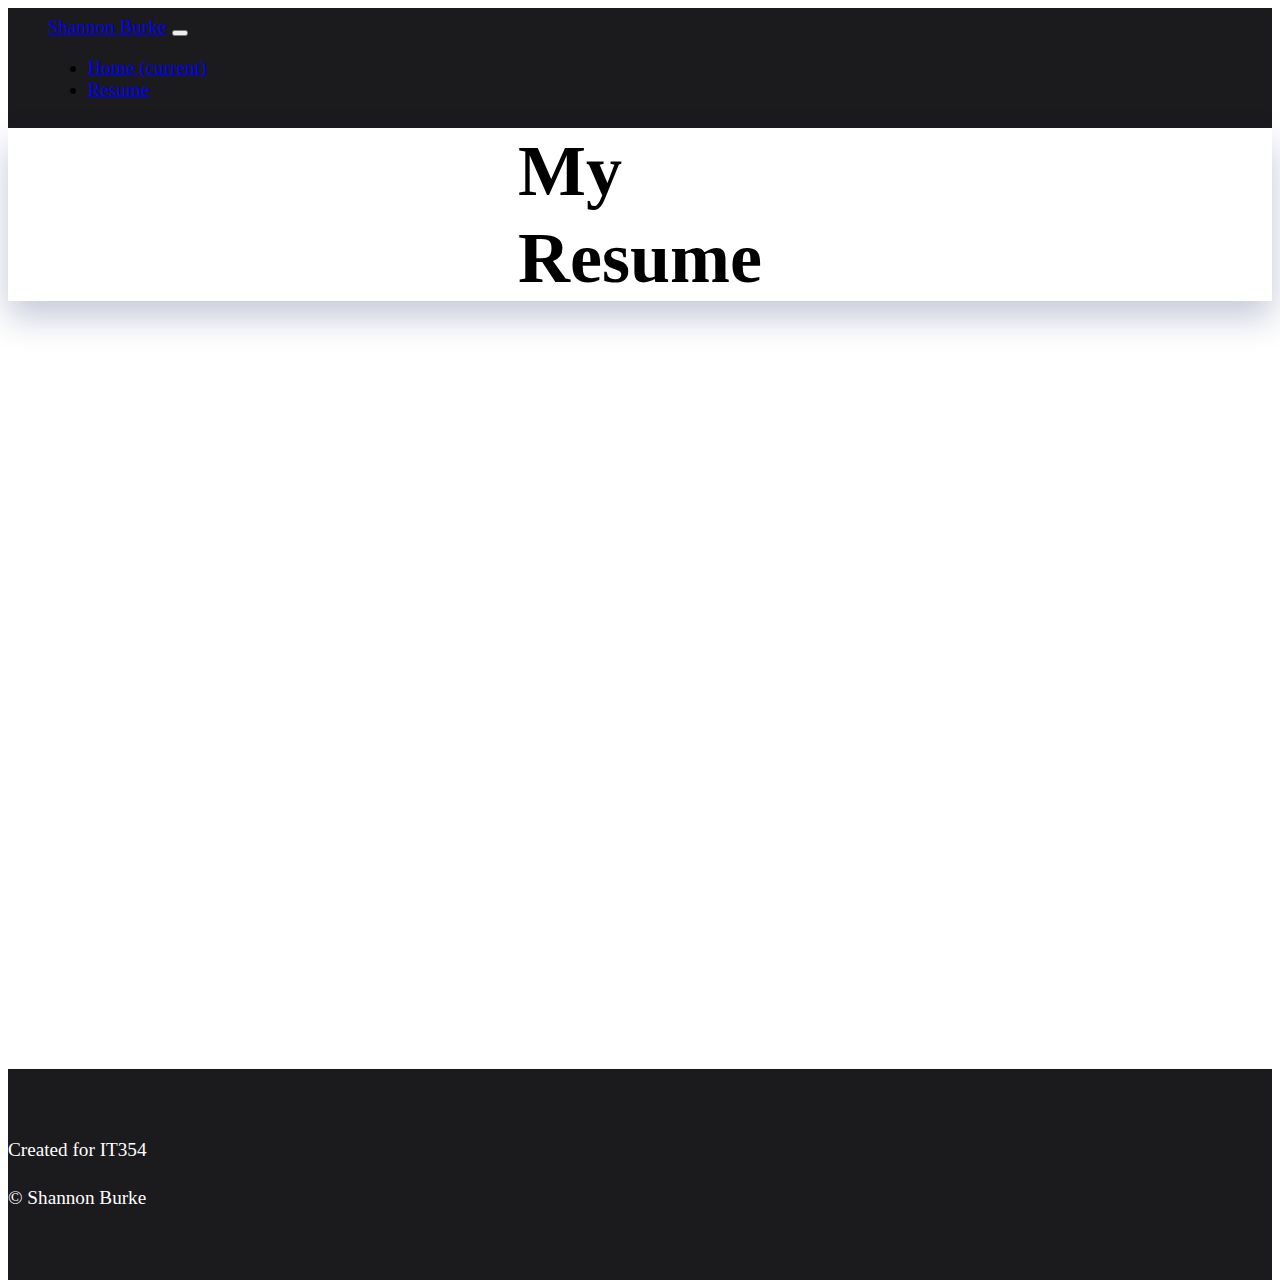
<file: srburk1-02.html>
<!doctype html>
<html lang="en">

    <head>
        <title>Title</title>
        <!-- Required meta tags -->
        <meta charset="utf-8">
        <meta name="viewport" content="width=device-width, initial-scale=1, shrink-to-fit=no">
        <link rel="stylesheet" href="/style.css">
        <!-- Bootstrap CSS v5.2.1 -->
        <link href="https://cdn.jsdelivr.net/npm/bootstrap@5.2.1/dist/css/bootstrap.min.css" rel="stylesheet"
            integrity="sha384-iYQeCzEYFbKjA/T2uDLTpkwGzCiq6soy8tYaI1GyVh/UjpbCx/TYkiZhlZB6+fzT" crossorigin="anonymous">

    </head>

    <body>
        <header>
            <!-- place navbar here -->
            <div class="menu">
                <nav class="navbar navbar-expand-lg navbar-dark">
                    <a class="navbar-brand" href="#">Shannon Burke</a>
                    <button class="navbar-toggler d-lg-none" type="button" data-bs-toggle="collapse"
                        data-bs-target="#collapsibleNavId" aria-controls="collapsibleNavId" aria-expanded="false"
                        aria-label="Toggle navigation">
                        <span class="navbar-toggler-icon"></span>
                    </button>
                    <div class="collapse navbar-collapse" id="collapsibleNavId">
                        <ul class="navbar-nav me-auto mt-2 mt-lg-0">
                            <li class="nav-item">
                                <a class="nav-link" href="/index.html" aria-current="page">Home <span
                                        class="visually-hidden">(current)</span></a>
                            </li>
                            <li class="nav-item">
                                <a class="nav-link active" href="/srburk1-02.html" aria-current="page">Resume</a>
                            </li>
                        </ul>
                    </div>

                </nav>
            </div>
        </header>

        <main>




            <div class="row">
                <div class="col-lg-4" id="about_title">
                    <h1 class="text-lg-start text-md-center text-sm-center">My <br> Resume </h1>
                </div>
                <div class="col">
                    <div class="cards">
                        <div class="container">
                            <div class="row">
                                <iframe src="/Resume.pdf" width="100%" height="700px" frameborder="0"></iframe>
                            </div>
                        </div>
                    </div>
                </div>
        </main>
        <footer>
            <!-- place footer here -->
            <div class="container">
                <p>
                    Created for IT354
                </p>
                <p>&copy; Shannon Burke</p>
            </div>
        </footer>
        <!-- Bootstrap JavaScript Libraries -->
        <script src="https://cdn.jsdelivr.net/npm/@popperjs/core@2.11.6/dist/umd/popper.min.js"
            integrity="sha384-oBqDVmMz9ATKxIep9tiCxS/Z9fNfEXiDAYTujMAeBAsjFuCZSmKbSSUnQlmh/jp3" crossorigin="anonymous">
            </script>

        <script src="https://cdn.jsdelivr.net/npm/bootstrap@5.2.1/dist/js/bootstrap.min.js"
            integrity="sha384-7VPbUDkoPSGFnVtYi0QogXtr74QeVeeIs99Qfg5YCF+TidwNdjvaKZX19NZ/e6oz" crossorigin="anonymous">
            </script>
    </body>

</html>
</file>
<file: style.css>
html,
body {
    height: 100%;
}

header {
    font-size: 1.2rem;
}

.menu {
    background-color: #1b1b1e;
    padding: .5rem;
}

.navbar {
    margin-left: 2rem;
}

.cards {
    padding-top: 2rem;
    padding-bottom: 2rem;
    display: flex;
    position: relative;
}


#about_title {
    box-shadow: 0 16px 32px rgba(22, 39, 106, 0.251);
    display: flex;
    align-items: center;
}

#about_title h1 {
    margin: 0 auto;
    color: black;
    font-size: 4.5rem;
    font-weight: bold;
    line-height: 120%;
}


.about-section {
    padding: 4rem;
}

.education {
    color: #fff;
    background-color: #1b1b1e;

}

.education li,
.hobbies li,
.technical li,
footer {
    font-size: 1.2rem;
    line-height: 1.5;
}

img {
    width: 100%;
}

.hobbies {
    background-color: #14213d;
    color: #fff;

}


#concerts {
    padding-top: 4rem;
    text-align: center;
}

h3 {
    padding-bottom: 1.5rem;
}

figure {
    font-size: 1.2rem;
}

.technical {
    background-color: #9d0208;
    color: #fff;
}


footer {
    background-color: #1b1b1e;
    color: #fff;
    padding-top: 3rem;
    padding-bottom: 3rem;
}

footer a {
    float: right;
}

.nav_link {
    font-size: 2rem;
}
</file>
